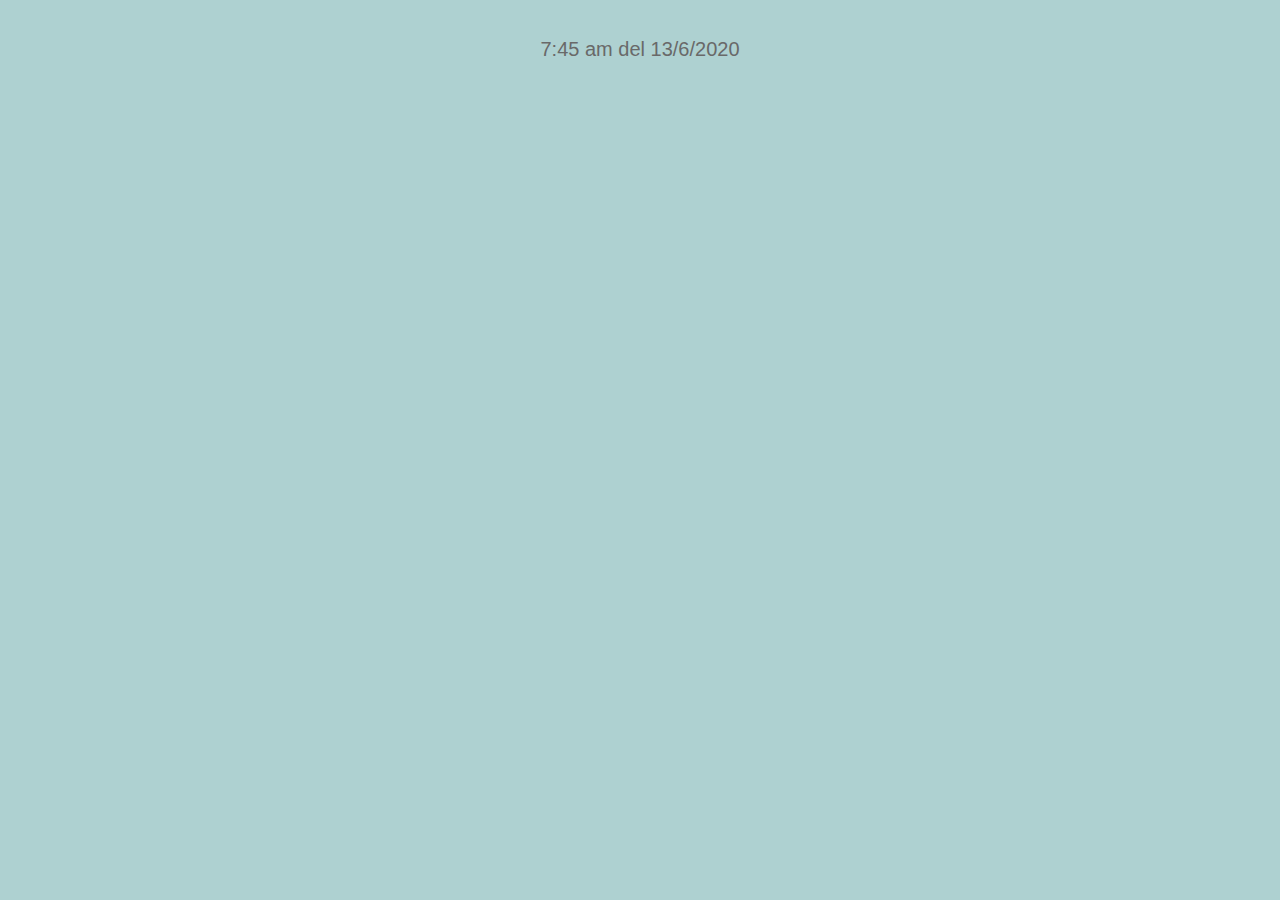
<file: workchop1/index.html>
<!DOCTYPE html>
<html lang="en">
<head>
    <meta charset="UTF-8">
    <meta name="viewport" content="width=device-width, initial-scale=1.0">
    <link rel="stylesheet" href="css/styles.css">
    <title>Hora/Fecha html</title>
</head>
<body>
    <div class="espacio"></div>
    <div class="hora_html">7:45 am del 13/6/2020</div>
</body>
</html>
</file>
<file: workchop1/css/styles.css>
*
body{
    display: flex;
    flex-direction: column;
    justify-content: space-around;
    
    background-color: rgb(174, 209, 209);
}
.espacio{
    height: 30px;
    flex-direction: row;
    justify-content: center;
    display: flex;
}
.hora_html{
    
    
    align-self: center;
    display: flex;
    font-family: Arial, Helvetica, sans-serif;
    font-size: 20px;
    color: dimgray;
</file>
